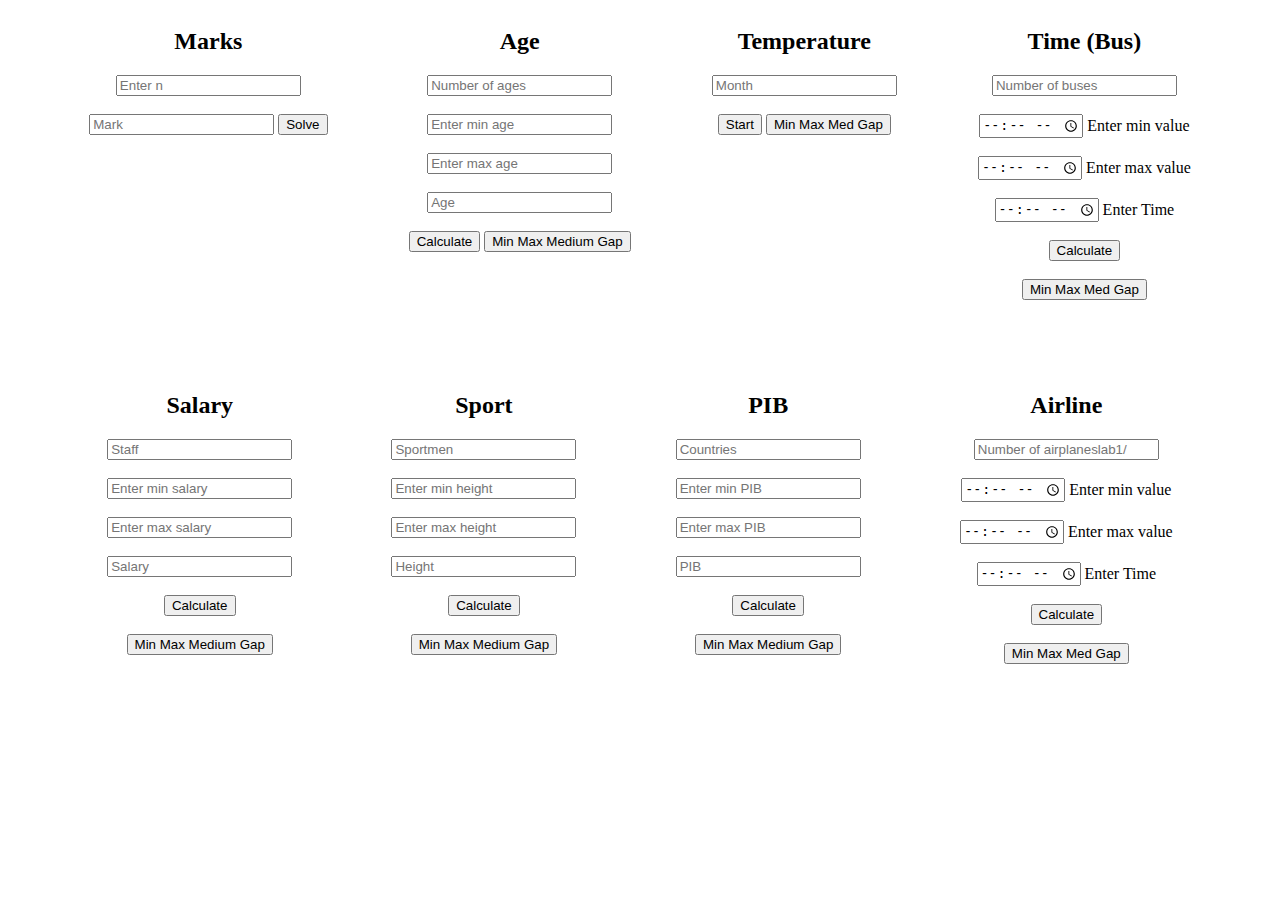
<file: JsTests/index.html>
<!DOCTYPE html>
<html lang="en">
    <head>
        <meta charset="UTF-8">
        <meta name="viewport" content="width=device-width, initial-scale=1.0">
        <meta http-equiv="X-UA-Compatible" content="ie=edge">
        <link rel="stylesheet" href="style.css">
        <title>Labs</title>
    </head>
    <body>
        <main>
            <!-- Marks -->
            <section>
                <h2>Marks</h2>
                <input type="number" placeholder="Enter n" id="n"> <br> <br>
                <input id="number" type="number" placeholder="Mark">
                <button onclick="solve()">Solve</button> 
                <div class="div"></div>
            </section>
            <!-- Age -->
            <section>
                <h2>Age</h2>
                <input type="number" id="ageNumber" placeholder="Number of ages"> <br> <br>
                <input type="number" id="ageMin" placeholder="Enter min age"> <br> <br>
                <input type="number" id="ageMax" placeholder="Enter max age"> <br> <br>
                <input type="number" id="age" placeholder="Age"><br> <br>
                <button onclick="ageCalculate()">Calculate</button>
                <button onclick="stuff()">Min Max Medium Gap</button>
                <div class="age"></div>
            </section>
            <!-- temperature -->
            <section>
                <h2>Temperature</h2>
                <input type="number" id="Month" placeholder="Month"> <br> <br>
                <button onclick="daysNumber()">Start</button> 
                <button onclick="stuffTemperature()">Min Max Med Gap</button>
                <div class="Temperature"></div>
            </section>
            <!-- Time -->
            <section>
                <h2>Time (Bus)</h2>
                <input type="number" id="busNumber" placeholder="Number of buses"> <br> <br>
                <input type="time" id="timeMin"> Enter min value <br> <br>
                <input type="time" id="timeMax"> Enter max value <br> <br>
                <input type="time" id="time"> Enter Time<br> <br>
                <button onclick="timeCalculate()">Calculate</button> <br> <br>
                <button onclick="stuffTime()">Min Max Med Gap</button>
                <div class="time"></div>
            </section>
        </main>
        <br> <br> <br> <br>

        <main>
             <!-- Salary -->
             <section>
                <h2>Salary</h2>
                <input type="number" id="salaryNumber" placeholder="Staff"> <br> <br>
                <input type="number" id="salaryMin" placeholder="Enter min salary"> <br> <br>
                <input type="number" id="salaryMax" placeholder="Enter max salary"> <br> <br>
                <input type="number" id="salary" placeholder="Salary"><br> <br>
                <button onclick="salaryCalculate()">Calculate</button> <br> <br>
                <button onclick="stuffSalary()">Min Max Medium Gap</button>
                <div class="salary"></div>
            </section>
             <!-- Sport -->
             <section>
                <h2>Sport</h2>
                <input type="number" id="sportNumber" placeholder="Sportmen"> <br> <br>
                <input type="number" id="sportMin" placeholder="Enter min height"> <br> <br>
                <input type="number" id="sportMax" placeholder="Enter max height"> <br> <br>
                <input type="number" id="sport" placeholder="Height"><br> <br>
                <button onclick="sportCalculate()">Calculate</button> <br> <br>
                <button onclick="stuffSport()">Min Max Medium Gap</button>
                <div class="sport"></div>
            </section>
             <!-- PIB -->
             <section>
                <h2>PIB</h2>
                <input type="number" id="countryNumber" placeholder="Countries"> <br> <br>
                <input type="number" id="countryMin" placeholder="Enter min PIB"> <br> <br>
                <input type="number" id="countryMax" placeholder="Enter max PIB"> <br> <br>
                <input type="number" id="country" placeholder="PIB"><br> <br>
                <button onclick="countryCalculate()">Calculate</button> <br> <br>
                <button onclick="stuffCountry()">Min Max Medium Gap</button>
                <div class="country"></div>
            </section>
             <!-- Airline -->
             <section>
                <h2>Airline</h2>
                <input type="number" id="airNumber" placeholder="Number of airplaneslab1/"> <br> <br>
                <input type="time" id="timeMin__air"> Enter min value <br> <br>
                <input type="time" id="timeMax__air"> Enter max value <br> <br>
                <input type="time" id="time__air"> Enter Time<br> <br>
                <button onclick="timeAirCalculate()">Calculate</button> <br> <br>
                <button onclick="stuffAirTime()">Min Max Med Gap</button>
                <div class="timeAir"></div>
            </section>
        </main>
        
        <script src="js/lab1/lab1_1.js"></script>
        <script src="js/lab1/lab1_3.js"></script>
        <script src="js/lab1/lab1_4.js"></script>
        <script src="js/lab1/lab1_5.js"></script>
        <script src="js/lab1/lab1_6.js"></script>
        <script src="js/lab1/lab1_7.js"></script>
        <script src="js/lab1/lab1_8.js"></script>
        <script src="js/lab1/lab1_16.js"></script>
    </body>
</html>
</file>
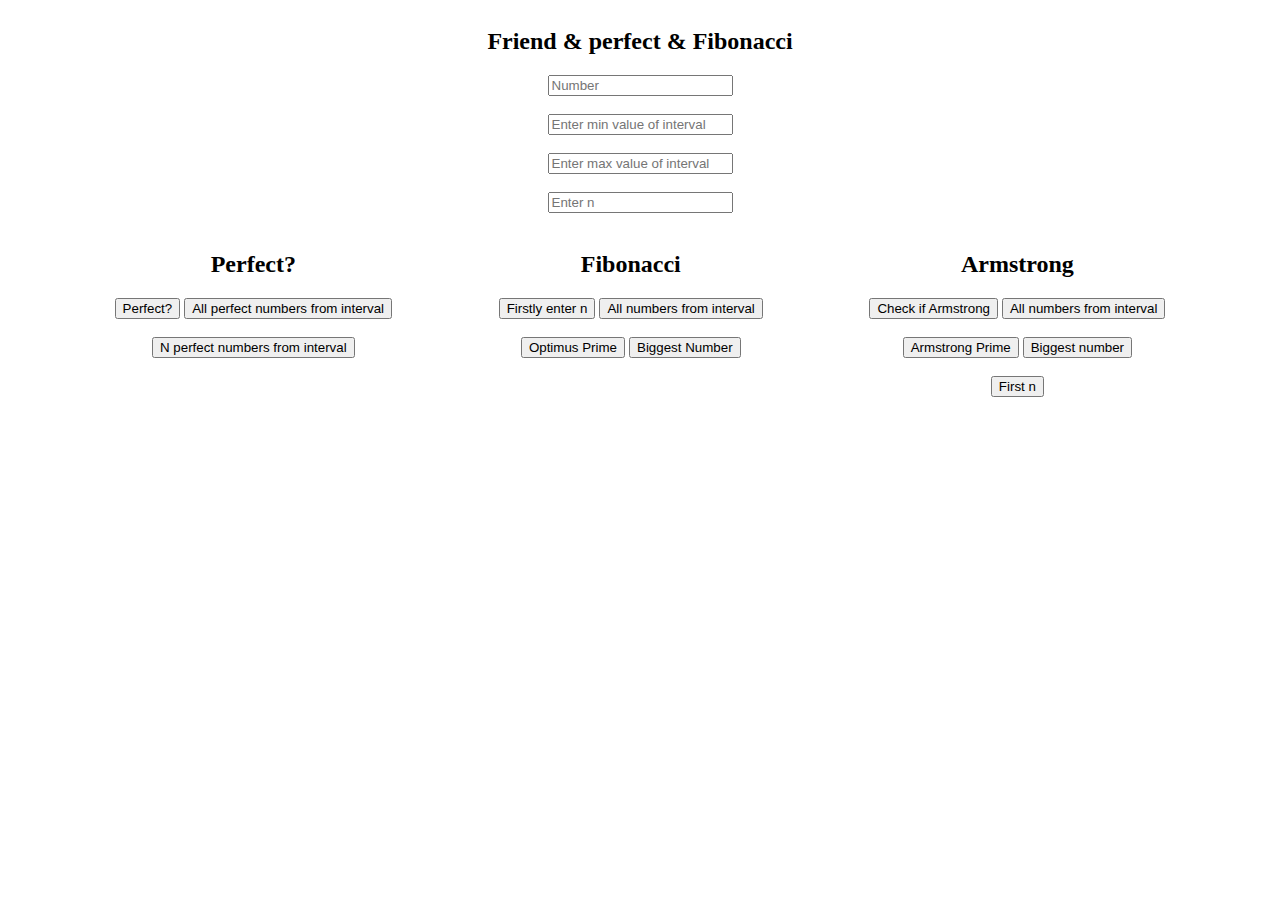
<file: JsTests/Lab2.html>
<!DOCTYPE html>
<html lang="en">
<head>
    <meta charset="UTF-8">
    <meta name="viewport" content="width=device-width, initial-scale=1.0">
    <meta http-equiv="X-UA-Compatible" content="ie=edge">
    <link rel="stylesheet" href="style.css">
    <title>Lab 2</title>
</head>
<body>
    <main>
        <section>
            <h2>Friend & perfect & Fibonacci</h2>
            <input type="number" id="number" placeholder="Number"> <br> <br>
            <input type="number" id="intervalMin" placeholder="Enter min value of interval"> <br> <br>
            <input type="number" id="intervalMax" placeholder="Enter max value of interval"> <br> <br>
            <input type="number" id="n" placeholder="Enter n"> <br> <br>
        </section>
    </main>
    <main>
        <section>
            <h2>Perfect?</h2>
            <button onclick="perfectCheck()">Perfect?</button>
            <button onclick="perfectInterval()">All perfect numbers from interval</button> <br> <br>
            <button onclick="firstPerfect()">N perfect numbers from interval</button> <br> <br>
        </section>
        <section>
            <h2>Fibonacci</h2>
            <button onclick="ifFibonacci()">Firstly enter n</button>
            <button onclick="intervalFibonacci()">All numbers from interval</button> <br> <br>
            <button onclick="FibonacciPrime()">Optimus Prime</button>
            <button id="Big">Biggest Number</button>
            <div class="toast"></div>
        </section>
        <section>
            <h2>Armstrong</h2>
            <button onclick="ifArmstrong()">Check if Armstrong</button>
            <button onclick="intervalArmstrong()">All numbers from interval</button> <br> <br>
            <button onclick="ArmstrongPrime()">Armstrong Prime</button>
            <button id="Armstrong-Biggest">Biggest number</button> <br> <br>
            <button onclick="firstArmstrong()">First n</button>
            <div class="armstrong"></div>
        </section>
    </main>

    <script src="js/lab2/Ex1.js"></script>
    <script src="js/lab2/Ex2.js"></script>
    <script src="js/lab2/Ex15.js"></script>
</body>
</html>
</file>
<file: JsTests/style.css>
main{
    display: flex;
    justify-content: space-evenly;
}

section{
    text-align: center;
}
</file>
